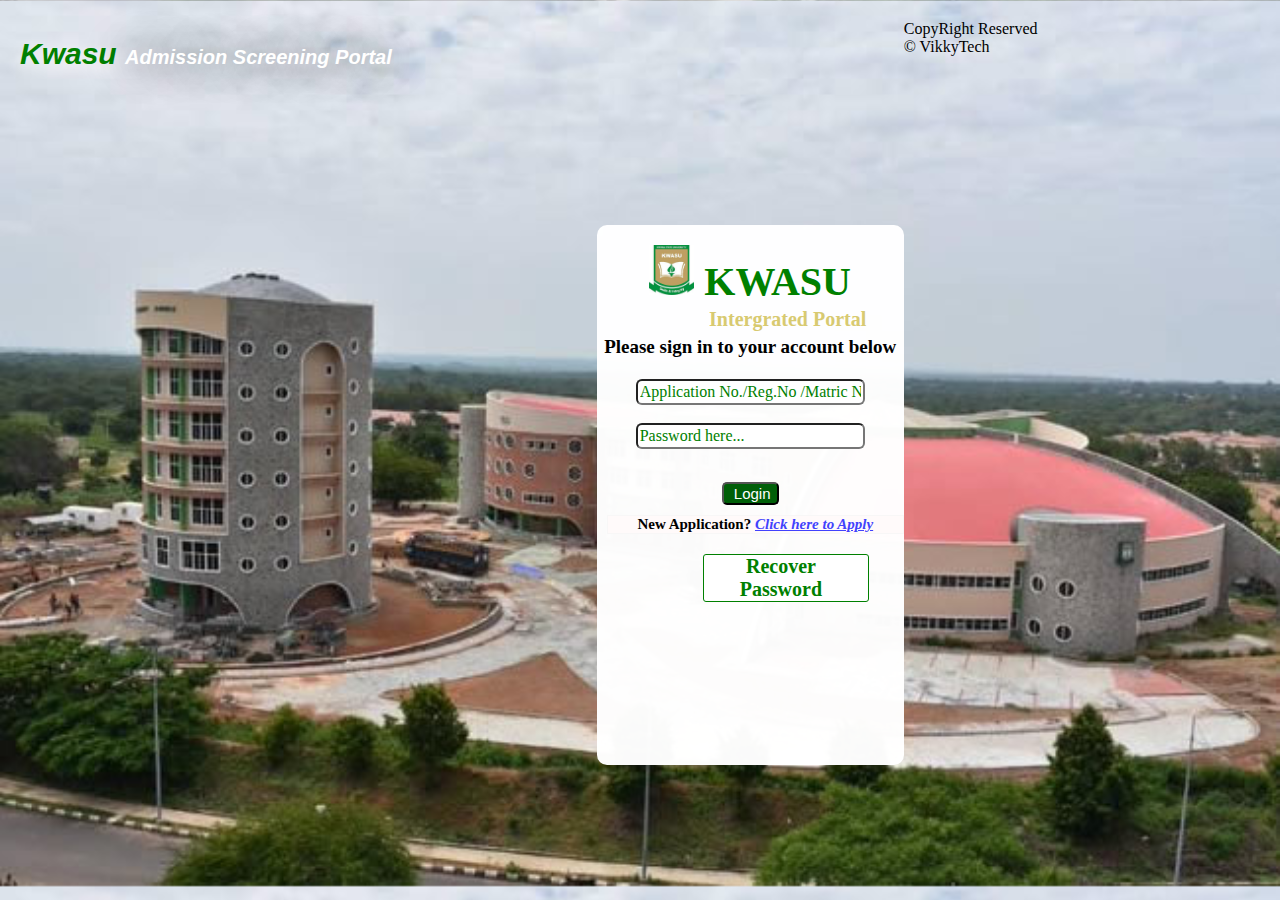
<file: index.html>
<!DOCTYPE html>
<html lang="en">
<head>
    <meta charset="UTF-8">
    <meta http-equiv="X-UA-Compatible" content="IE=edge">
    <meta name="viewport" content="width=device-width, initial-scale=1.0">
    <title>www.Kwasu.ng</title>
    <link rel="stylesheet" href="style.css">
</head>
<body>
        <h2 id="op"><span class="kwasu">Kwasu </span> Admission Screening Portal</h2>
    <header>
        <div class="open">
            <div class="signupbox">

                <h2 class="pop"> <span id="gem"> <img class="logo" 
                    src="Kwasu logo.jpg" alt="0px" width="45px" height="50vh">
                     Kwasu</span> <br>
                   
                    <span class="oau">Intergrated Portal <br>
                        <span id="signin">Please sign in to your account below </span>
                    </h2>
                <form action="Admission.html">
                <input class="alone" type="text" placeholder="Application No./Reg.No /Matric No." required>
                <br> <br>
                <input class="alone" type="password" placeholder="Password here..." name="" id="" required>
                <br> <br> 
                <button class="submit">Login</button>
                <h4 class="oppor">New Application? <a href="apply.html"><i>Click here to Apply</i></a></h4>
              <h5><a href="recover.html"> <h1 class="Recover">Recover Password</h1> </a></h5>
                </form>
            </div>
        </div>
    </header>

    <footer class="pop">CopyRight Reserved &copy; VikkyTech  </footer>
</body>
</html>
</file>
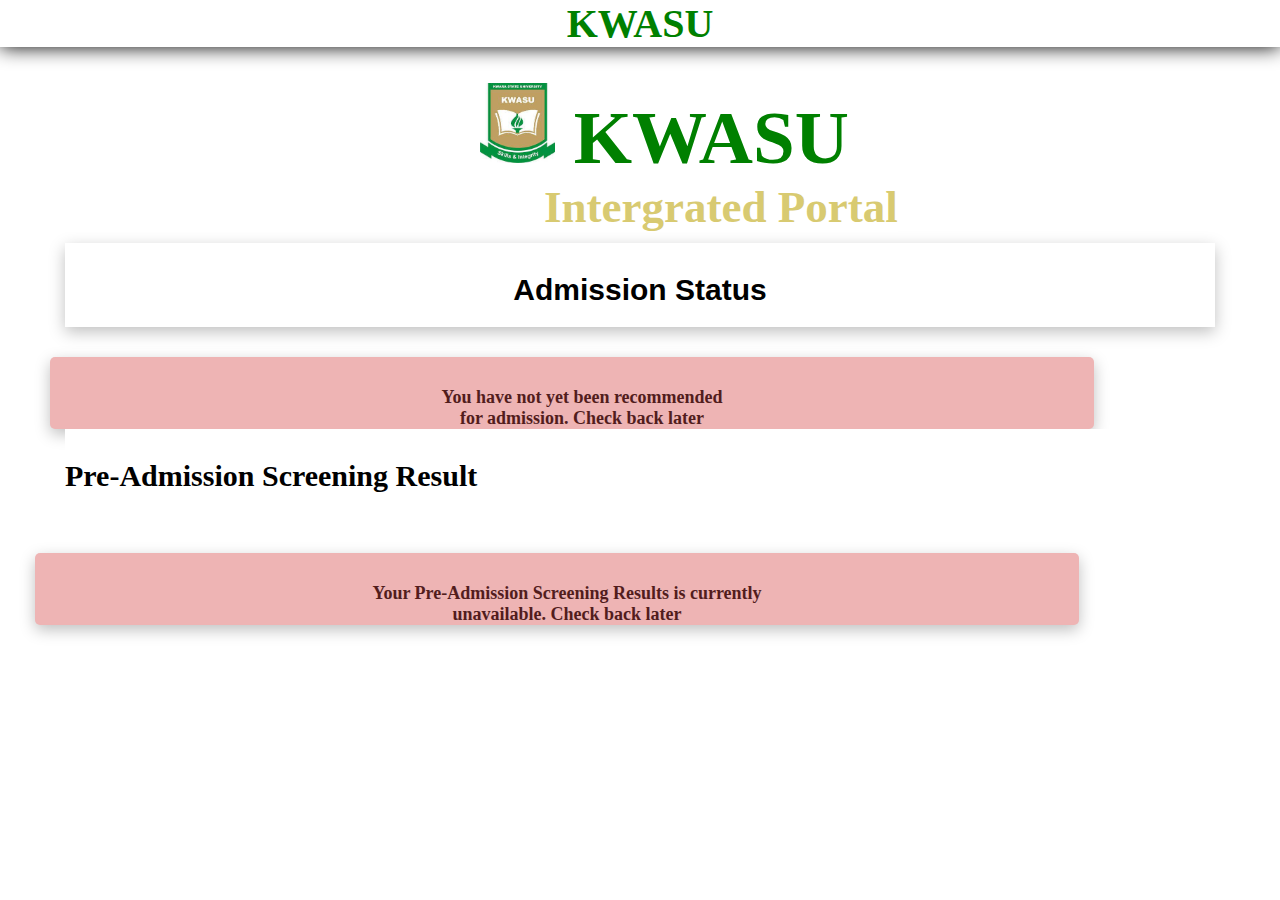
<file: Admission.html>
<!DOCTYPE html>
<html lang="en">
<head>
    <meta charset="UTF-8">
    <meta http-equiv="X-UA-Compatible" content="IE=edge">
    <meta name="viewport" content="width=device-width, initial-scale=1.0">
    <title>Admission Status</title>
    <link rel="stylesheet" href="Admission.css">
</head>
<body>
    <h1 class="nav">KWASU</h1> <br> <br>
    <span>
        <h2 class="pop"> <span id="gem"> <img class="logo" 
            src="Kwasu logo.jpg" alt="0px" width="75px" height="80vh">
             Kwasu</span> <br>
           
            <span class="oau">Intergrated Portal 
    </span>

   
        <h6  class="adms">Admission Status</h6>
       <nav class="ad">
        You have not yet been recommended  <br> for admission. Check back later
       </nav>

       <h6  class="ads">Pre-Admission Screening Result</h6>
     
      <nav class="amd">
        Your Pre-Admission Screening Results is currently <br> unavailable. Check back later
       </nav>
</body>
</html>
</file>
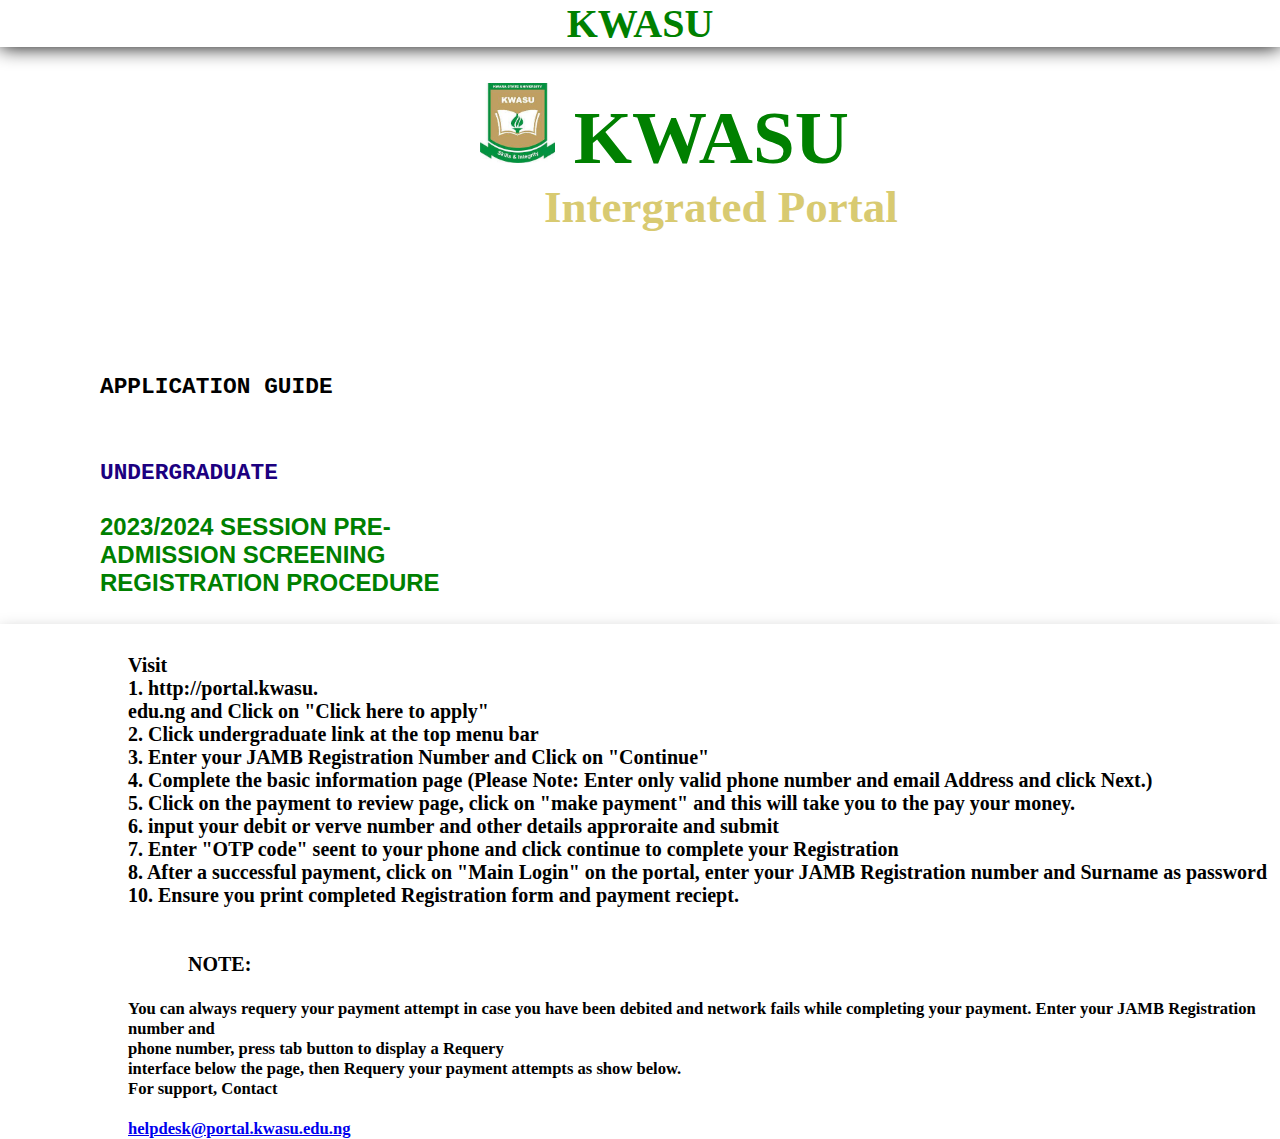
<file: apply.html>
<!DOCTYPE html>
<html lang="en">
<head>
    <meta charset="UTF-8">
    <meta http-equiv="X-UA-Compatible" content="IE=edge">
    <meta name="viewport" content="width=device-width, initial-scale=1.0">
    <title>Portal.kwasu.edu.ng</title>
    <link rel="stylesheet" href="apply.css">
</head>
<body>
<section>
    <h1 class="nav">KWASU</h1> <br> <br>
    <span>
        <h2 class="pop"> <span id="gem"> <img class="logo" 
            src="Kwasu logo.jpg" alt="0px" width="75px" height="80vh">
             Kwasu</span> <br>
           
            <span class="oau">Intergrated Portal 
    </span>

    <br>
    <br>
    <br>
    <br>
    <form action="" class="Application">
        <div class="Application guide">
            <h3>Application Guide</h3>
            <h3 class="undergraduate">Undergraduate</h3> <br>
            <h4 class="session">2023/2024 SESSION PRE- <br> ADMISSION 
            SCREENING <br> REGISTRATION PROCEDURE</h4> <br>
            <h5 id="links">Visit <br>
                1. http://portal.kwasu. <br> edu.ng and Click on "Click here to apply" <br>
                2. Click undergraduate link at the top menu bar <br>
                3. Enter your JAMB Registration Number and Click on "Continue" <br>
                4. Complete the basic information page (Please Note: Enter only 
                valid phone number and email Address and click Next.) <br>
                5. Click on the payment to review page, click on "make payment" and this will take you to the pay your money. <br>
                6. input your debit or verve number and other details approraite and submit <br>
                7. Enter "OTP code" seent to your phone and click continue to complete your Registration <br>
                8. After a successful payment, click on "Main Login" on the portal, enter your JAMB Registration number and Surname as password <br>
                10. Ensure you print completed Registration form and payment reciept.


                <br><br><br>


                <h7 class="note">
                    <b>NOTE:</b> <br> <br>
                    <h5>
                        You can always requery your payment attempt in case you have been debited and network fails while 
                        completing your payment. Enter your JAMB Registration number and <br>phone number, press tab button to display a Requery <br>
                        interface below the page, then Requery your payment attempts as show below. <br>
                        <b>For support, Contact</b>
                        <a href="http://whatsapp.com"> <br><br> helpdesk@portal.kwasu.edu.ng</a>
                    </h5>
            </h5>
            
           
            </h6>
        </div>
    </form>
    
</section>
</body>
</html>
</file>
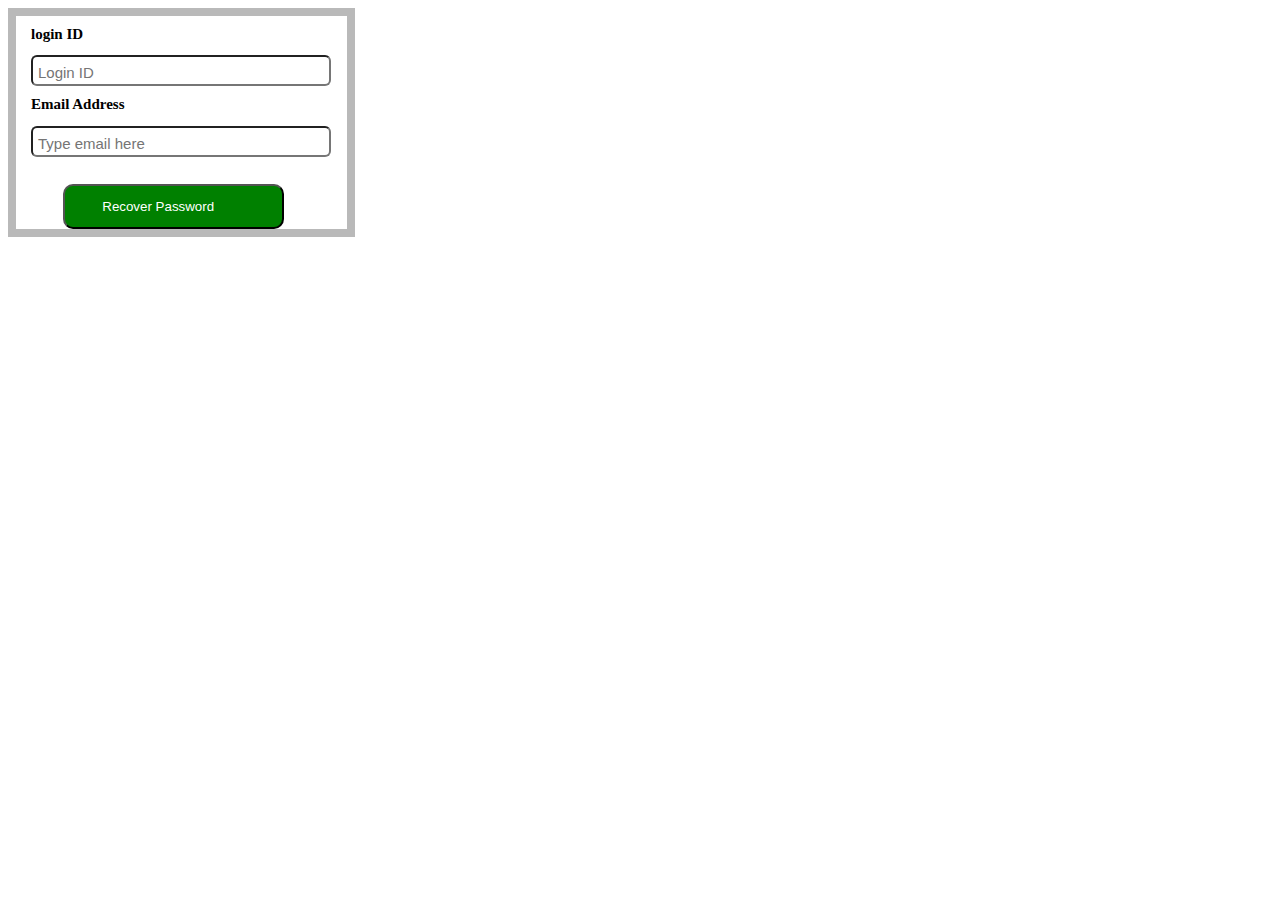
<file: recover.html>
<!DOCTYPE html>
<html lang="en">
<head>
    <meta charset="UTF-8">
    <meta http-equiv="X-UA-Compatible" content="IE=edge">
    <meta name="viewport" content="width=device-width, initial-scale=1.0">
    <title>Recover Password</title>
    <link rel="stylesheet" href="recover.css">
</head>
<body>
    <form action="index.html">
        <h2 class="login">login ID</h2>
        <input class="alone" type="number" placeholder="Login ID" required>
        <h2 class="login">Email Address</h2>
        <input class="alone" type="email" placeholder="Type email here">
        <br><br>
        <button class="sumit"> Recover Password</button>
    </form>
    </form>
</body>
</html>
</file>
<file: style.css>
body{
    width: 80%;
   margin: 20px;
   padding: 0%;
    background: url(Muhammadu-Buhari-Main-Library-at-KWASU.jpg);
    background-size:100%;
    background-size: cover;
}

.kwasu{
    color: green;
    font-family: 'Gill Sans', 'Gill Sans MT', 
    Calibri, 'Trebuchet MS', sans-serif;
    font-weight: bold;
    font-size: 30px;
    font-style: italic;
    text-shadow: 0px 5px 15px rgb(255, 251, 251) ;
}



#op{
    font-family: 'Lucida Sans', 
    'Lucida Sans Regular', 'Lucida Grande', 
    'Lucida Sans Unicode', Geneva, Verdana, sans-serif;
    color: white;
    font-size: 20px;
    font-style: italic;
    text-shadow: 0 0 40px black;
    float: left;
}

.signupbox{
    float: left;
    text-align: center;
    background-color: rgba(255, 255, 255, 0.979);
    width: 30%;
    height: 60vh;
    border-radius: 10px;    
    margin-left: 20%;
    margin-top: 20%;
}

@media(max-width:700px){
  body{
    background-repeat: no-repeat;
    }

    .kwasu{
       padding-left: 70px;
       text-transform: uppercase;
    }

    #op{
        font-size: 15px;
    }

    .signupbox{
        width: fit-content;
        height: 70vh;
        flex-basis: 31%;
        background-color: #fff3f3;
        border-radius: 10px;
        margin-bottom: 5%;
        padding: 20px 12px;
        box-sizing: border-box;
        transition: 0.5s;
    }
    .kwasu{
        font-size: 20px;
    }
    .op{
        font-size: 10px;
    }
    }

    @media(max-width:700px){
        .Recover{
            color:green;
            font-size: 0px;
            padding-right: 10px;
            margin-right: 5px;
            background-color: #000000;
            border: rgb(0, 0, 0) solid 1.50px;
            border-radius: 10px;
            width: 50%;
            float: right;
            margin-top: 0px;
        }
        footer.pop{
            color: rgb(255, 255, 255);
            font-family: Verdana, Geneva, Tahoma, sans-serif;
            font-size: 20px;
            text-align: center;
        }
    }

.signupbox:hover{
    box-shadow: 0 0 20px 0px rgba(0, 0, 0, 2);
}

#gem{
    font-family:Georgia, 'Times New Roman', Times, serif;
     font-size: 40px;
     color: green;
     text-transform: uppercase;
}

.oau{
    color: rgb(216, 202, 113);
    font-family:'Times New Roman', Times, serif;
    font-size: 20px;
    padding-left: 75px;
}

#signin{
    font-size: 19px;
    padding-bottom: 30%;
    color: rgb(0, 0, 0);
}

.submit{
    margin-top: 15px;
    font-size: 15px;
    padding-left: 10px;
}

.alone{
    font-size: 17px;
    border-radius: 6px;
    margin-bottom: 0px;
}

::placeholder{
    color: green;
    font-family:Georgia, 'Times New Roman', Times, serif;
    font-style: normal;
    font-size: 16px;
}

.oppor{
    float: left;
    font-family:'Times New Roman', Times, serif;
    padding-top: 30px;
    width: 70%;
    background-color: hsl(0, 100%, 99%);
    border: #f8f7f7 solid 1px;
    margin-top: 10px;
    width: 96%;
}

.oppor a{
    color: rgb(66, 66, 253);
}

.oppor{
    float: right;
    font-size: 15px;
    padding-top: 0px;
}

.Recover{
    color:green;
    font-size: 20px;
    padding-right: 10px;
    margin-right: 35px;
    background-color: #ffff;
    border: green solid 1.50px;
    border-radius: 3px;
    width: 50%;
    float: right;
    margin-top: 0px;
}

.submit{
    color: rgb(255, 255, 255);
    background-color: rgb(0, 95, 8);
    border-radius: 5px;
}
</file>
<file: Admission.css>
*{
    margin: 0%;
    padding: 0%;
    cursor: pointer;
    background-color:#ffffff;
    
}
.nav{
    background-color: #ffff;
    box-shadow: 0 0 20px 0px rgba(0, 0, 0, 2);
    color: green;
    font-family:cursive;
    text-align: center;
    font-size: 40px;
}

#gem{
    font-family:Georgia, 'Times New Roman', Times, serif;
     font-size: 75px;
     color: green;
     text-transform: uppercase;
     padding-left: 30rem;
    
}

.oau{
    color: rgb(216, 202, 113);
    font-family:'Times New Roman', Times, serif;
    font-size: 45px;
    padding-left: 34rem;
    margin-top: 30px;
}

@media(max-width:700px){
    .nav{
        background-color: #ffff;
        box-shadow: 0 0 10px 0px rgba(0, 0, 0, 2);
        color: green;
        font-family:cursive;
        text-align: center;
        font-size: 20px;
    }
    
    #gem{
        font-family:Georgia, 'Times New Roman', Times, serif;
         font-size: 35px;
         color: green;
         text-transform: uppercase;
         padding-left: 10rem;
        
    }
    
    .oau{
        color: rgb(216, 202, 113);
        font-family:'Times New Roman', Times, serif;
        font-size: 20px;
        padding-left: 15rem;
        margin-top: 30px;
    }

    .adms{
        text-align: center;
        padding-top: 40px;
        font-family: 'Gill Sans', 'Gill Sans MT', Calibri, 'Trebuchet MS', sans-serif;
        margin-top: 10px;
        padding-bottom: 20px;
    }

    .adms{
        font-size: 30px;
        font-family:Arial, Helvetica, sans-serif,;
        padding-top: 30px;
        background-color: #ffffff;
        background-size: 30%;
        margin-left: 65px;
    }

    .ad{
        background-color: rgb(238, 180, 180);
        border-radius: 5px;
        box-shadow: 0px 5px 15px rgba(0, 0, 0, 0.25);
        padding-top: 30px;
        margin-top: 30px;
        text-align: center;
        color: rgb(82, 29, 29);
        font-weight: 900;
        width: 80%;
        align-items: center;
        padding-left: 20px;
        margin-left: 35px;
        font-size: 18px;
    }

    .ads{
        font-family:'Gill Sans', 'Gill Sans MT', Calibri, 'Trebuchet MS', sans-serif;
        padding-top: 30px;


    }

    .amd{
        font-weight: 500;
        background-color: rgb(238, 180, 180);
        border-radius: 5px;
        box-shadow: 0px 5px 15px rgba(0, 0, 0, 0.25);
        padding-top: 30px;
        margin-top: 30px;
        text-align: center;
        color: rgb(82, 29, 29);
        font-weight: 900;
        width: 80%;
        align-items: center;
        padding-left: 20px;
        margin-left: 35px;
        font-size: 18px;
    }
}



.adms{
    text-align: center;
    padding-top: 40px;
}

.adms{
    font-size: 30px;
    font-family:Arial, Helvetica, sans-serif,;
    padding-top: 30px;
    background-color: #ffffff;
    background-size: 30%;
    box-shadow: 0px 5px 15px rgba(0, 0, 0, 0.25);
    margin-right: 65px;
}
.adms{
    text-align: center;
    padding-top: 40px;
    font-family: 'Gill Sans', 'Gill Sans MT', Calibri, 'Trebuchet MS', sans-serif;
    margin-top: 10px;
    padding-bottom: 20px;
}

.adms{
    font-size: 30px;
    font-family:Arial, Helvetica, sans-serif,;
    padding-top: 30px;
    background-color: #ffffff;
    background-size: 30%;
    box-shadow: 0px 5px 15px rgba(0, 0, 0, 0.25);
    margin-left: 65px;
}

.ad{
    background-color: rgb(238, 180, 180);
    border-radius: 5px;
    box-shadow: 0px 5px 15px rgba(0, 0, 0, 0.25);
    padding-top: 30px;
    margin-top: 30px;
    text-align: center;
    color: rgb(82, 29, 29);
    font-weight: 900;
    width: 80%;
    align-items: center;
    padding-left: 20px;
    margin-left: 50px;
    font-size: 18px;
}

.ads{
    font-size: 30px;
    font-family:Arial, Helvetica, sans-serif,;
    padding-top: 30px;
    background-color: #ffffff;
    background-size: 30%;
    margin-left: 65px;
    padding-bottom: 30px;
}

.amd{
    font-weight: 500;
    background-color: rgb(238, 180, 180);
    border-radius: 5px;
    box-shadow: 0px 5px 15px rgba(0, 0, 0, 0.25);
    padding-top: 30px;
    margin-top: 30px;
    text-align: center;
    color: rgb(82, 29, 29);
    font-weight: 900;
    width: 80%;
    align-items: center;
    padding-left: 20px;
    margin-left: 35px;
    font-size: 18px;
}
</file>
<file: apply.css>
*{
    margin: 0%;
    padding: 0%;
    cursor: pointer;
    background-color:#ffffff;
    
}
.nav{
    background-color: #ffff;
    box-shadow: 0 0 20px 0px rgba(0, 0, 0, 2);
    color: green;
    font-family:cursive;
    text-align: center;
    font-size: 40px;
}

#gem{
    font-family:Georgia, 'Times New Roman', Times, serif;
     font-size: 75px;
     color: green;
     text-transform: uppercase;
     padding-left: 30rem;
    
}

.oau{
    color: rgb(216, 202, 113);
    font-family:'Times New Roman', Times, serif;
    font-size: 45px;
    padding-left: 34rem;
    margin-top: 30px;
}

h3{
    font-family: monospace;
    font-weight:600px;
    text-transform: uppercase;
    padding-left: 100px;
    padding-top: 60px;
}


@media(max-width:700px){
    .nav{
        background-color: #ffff;
        box-shadow: 0 0 10px 0px rgba(0, 0, 0, 2);
        color: green;
        font-family:cursive;
        text-align: center;
        font-size: 20px;
    }
    
    #gem{
        font-family:Georgia, 'Times New Roman', Times, serif;
         font-size: 35px;
         color: green;
         text-transform: uppercase;
         padding-left: 10rem;
        
    }
    
    .oau{
        color: rgb(216, 202, 113);
        font-family:'Times New Roman', Times, serif;
        font-size: 20px;
        padding-left: 15rem;
        margin-top: 30px;
    }
    
    h3{
        font-family: monospace;
        font-weight: 600px;
        text-transform: uppercase;
        padding-left: 30px;
        padding-top: 30px;
    }
    
    .Application{
    box-sizing: border-box;
    width:80%;
    }
    .undergraduate{
        color: rgb(65, 50, 119);
    }
    
    .session{
        color: rgb(85, 196, 85);
        font-family: 'Gill Sans', 'Gill Sans MT', Calibri, 'Trebuchet MS', sans-serif;
        
        font-size: 17px;
    }

    #links{
        font-size: 30px;
        font-family:Arial, Helvetica, sans-serif,;
        padding-top: 30px;
        background-color: #ffffff;
        background-size: 30%;
        box-shadow: 0px 5px 15px rgba(0, 0, 0, 0.25);
        margin-left: 65px;
    }

    #links:hover{
        box-shadow: 0px 3px 20px #000;
    }

    .note{
        padding-left: 20px;
        font-family: 'Gill Sans', 'Gill Sans MT', Calibri, 'Trebuchet MS', sans-serif;
    }
    
    h7{
        padding-left: 0px ;
        font-family: 'Gill Sans', 'Gill Sans MT', Calibri, 'Trebuchet MS', sans-serif;
    }
    
    h5 a:hover{
        color: blue;
    }

    h5 a{
        font-family: monospace;
        padding-left: 40%;
        font-size: 12px;
    }

}

.undergraduate{
    color: rgb(28, 0, 128);
}

.session{
    color: green;
    font-family: 'Gill Sans', 'Gill Sans MT', Calibri, 'Trebuchet MS', sans-serif;
    padding-left: 100px;
}

#links{
    font-size: 20px;
    font-family:Arial, Helvetica, sans-serif,;
    padding-left: 10%;
    padding-top: 30px;
    background-color: #ffffff;
    box-shadow: 0px 5px 15px rgba(0, 0, 0, 0.25);
}

.note{
    padding-left: 60px;
}

h6{
    padding-left: 60px ;
}
</file>
<file: recover.css>
*{
    width: 100;
    padding: 0;
}

form{
    border: rgb(185, 185, 185) solid 8px;
    background-color: #ffff;
    width: 25%;
    padding-left: 15px;
}

@media(max-width:700px){
    form{
        border: rgb(185, 185, 185) solid 8px;
        background-color: #ffff;
        width: 82%;
        padding-left: 10px;
        height: 35vh;
    }
}

.alone{
    font-size: 23px;
    border-radius: 6px;
    margin-bottom: 0px;
}


.login{
    font-size: 15px;
    margin-top: 10px;
}

::placeholder{
    padding-left: 5px;
    font-size: 15px;
    font-family:'Franklin Gothic Medium', 
    'Arial Narrow', Arial, sans-serif;
}

.sumit{
    color: rgb(255, 255, 255);
    background-color: green;
    height: 5vh;
    margin-top: 3%;
    margin-left: 10%;
    border-radius: 10px;
    width: 70%;
    padding-right: 30px; 
}
</file>
